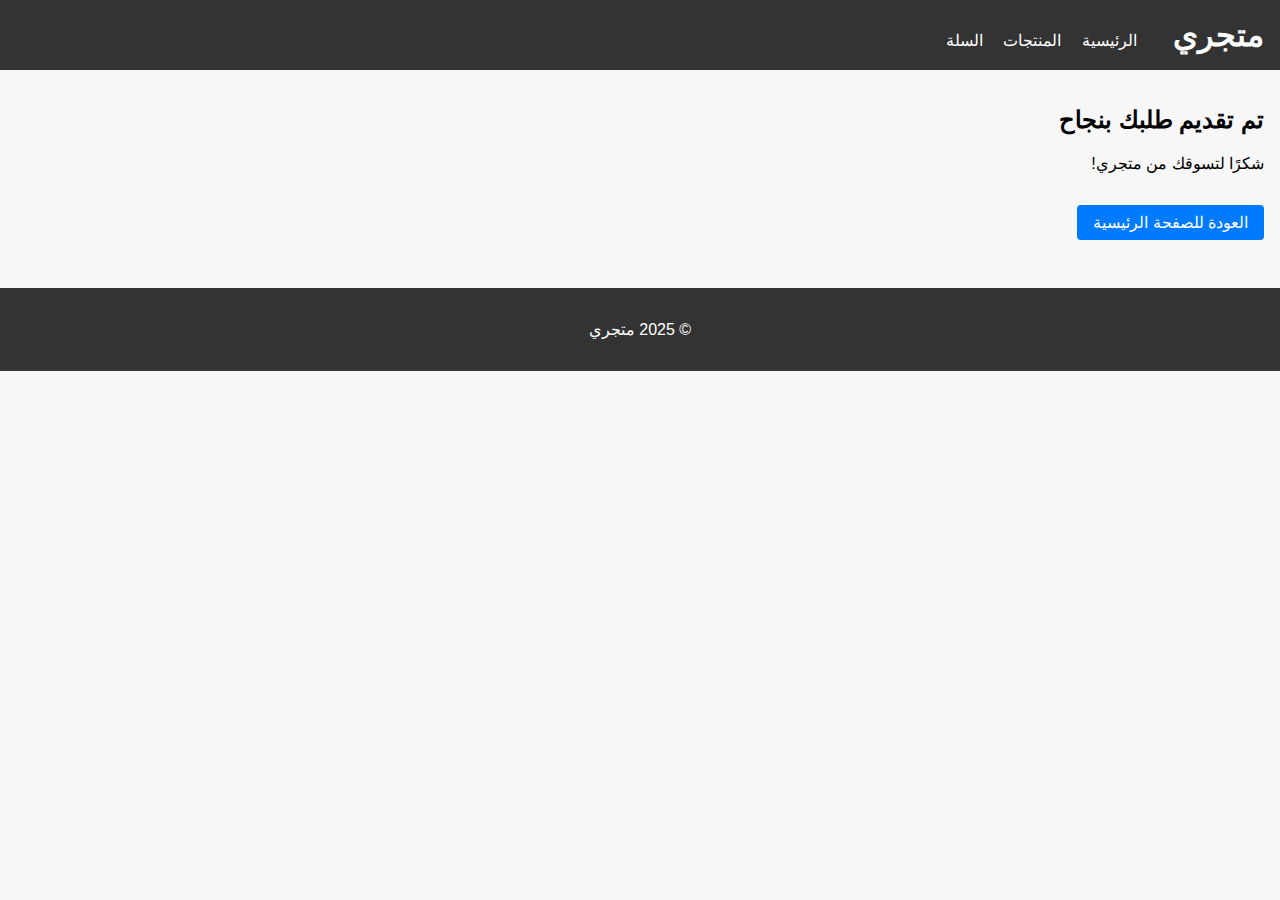
<file: confirmation.html>
<!DOCTYPE html>
<html lang="ar" dir="rtl">
<head>
  <meta charset="UTF-8" />
  <meta name="viewport" content="width=device-width, initial-scale=1.0" />
  <title>متجري - تأكيد الطلب</title>
  <link rel="stylesheet" href="style.css" />
</head>
<body>
  <header>
    <h1>متجري</h1>
    <nav>
      <a href="index.html">الرئيسية</a>
      <a href="products.html">المنتجات</a>
      <a href="cart.html">السلة</a>
    </nav>
  </header>
  <main>
    <h2>تم تقديم طلبك بنجاح</h2>
    <p>شكرًا لتسوقك من متجري!</p>
    <a href="index.html" class="btn">العودة للصفحة الرئيسية</a>
  </main>
  <footer>
    <p>&copy; 2025 متجري</p>
  </footer>
</body>
</html>
</file>
<file: style.css>
/* Basic styling for the Mutajary store */
body {
  font-family: Arial, sans-serif;
  margin: 0;
  padding: 0;
  direction: rtl;
  text-align: right;
  background-color: #f7f7f7;
}

header {
  background-color: #333;
  color: #fff;
  padding: 1rem;
}

header h1 {
  margin: 0;
  display: inline-block;
}

nav {
  display: inline-block;
  margin-right: 2rem;
}

nav a {
  color: #fff;
  margin-left: 1rem;
  text-decoration: none;
}

nav a:hover {
  text-decoration: underline;
}

main {
  padding: 1rem;
}

.hero {
  background-color: #e5e5e5;
  padding: 2rem;
  text-align: center;
  border-radius: 8px;
  margin-top: 1rem;
}

.hero h2 {
  margin-top: 0;
}

.btn {
  display: inline-block;
  padding: 0.5rem 1rem;
  background-color: #007bff;
  color: #fff;
  text-decoration: none;
  border-radius: 4px;
  margin-top: 1rem;
}

.btn:hover {
  background-color: #0056b3;
}

.product-grid {
  display: flex;
  flex-wrap: wrap;
  gap: 1rem;
  margin-top: 1rem;
}

.product-card {
  background-color: #fff;
  border: 1px solid #ddd;
  border-radius: 4px;
  padding: 1rem;
  width: calc(25% - 1rem);
  box-sizing: border-box;
  text-align: center;
}

.product-card img {
  max-width: 100%;
  height: auto;
  margin-bottom: 0.5rem;
}

.product-card h3 {
  margin: 0.5rem 0;
  font-size: 1.1rem;
}

.price {
  color: #28a745;
  font-weight: bold;
  margin-bottom: 0.5rem;
}

.product-card button {
  padding: 0.5rem;
  background-color: #28a745;
  color: #fff;
  border: none;
  border-radius: 4px;
  cursor: pointer;
}

.product-card button:hover {
  background-color: #1e7e34;
}

.cart-item {
  display: flex;
  justify-content: space-between;
  border-bottom: 1px solid #ddd;
  padding: 0.5rem 0;
}

form {
  background-color: #fff;
  padding: 1rem;
  border: 1px solid #ddd;
  border-radius: 4px;
  margin-top: 1rem;
}

label {
  display: block;
  margin-top: 0.75rem;
}

input {
  width: 100%;
  padding: 0.5rem;
  margin-top: 0.25rem;
  border: 1px solid #ccc;
  border-radius: 4px;
  box-sizing: border-box;
}

footer {
  text-align: center;
  padding: 1rem;
  background-color: #333;
  color: #fff;
  margin-top: 2rem;
}
</file>
